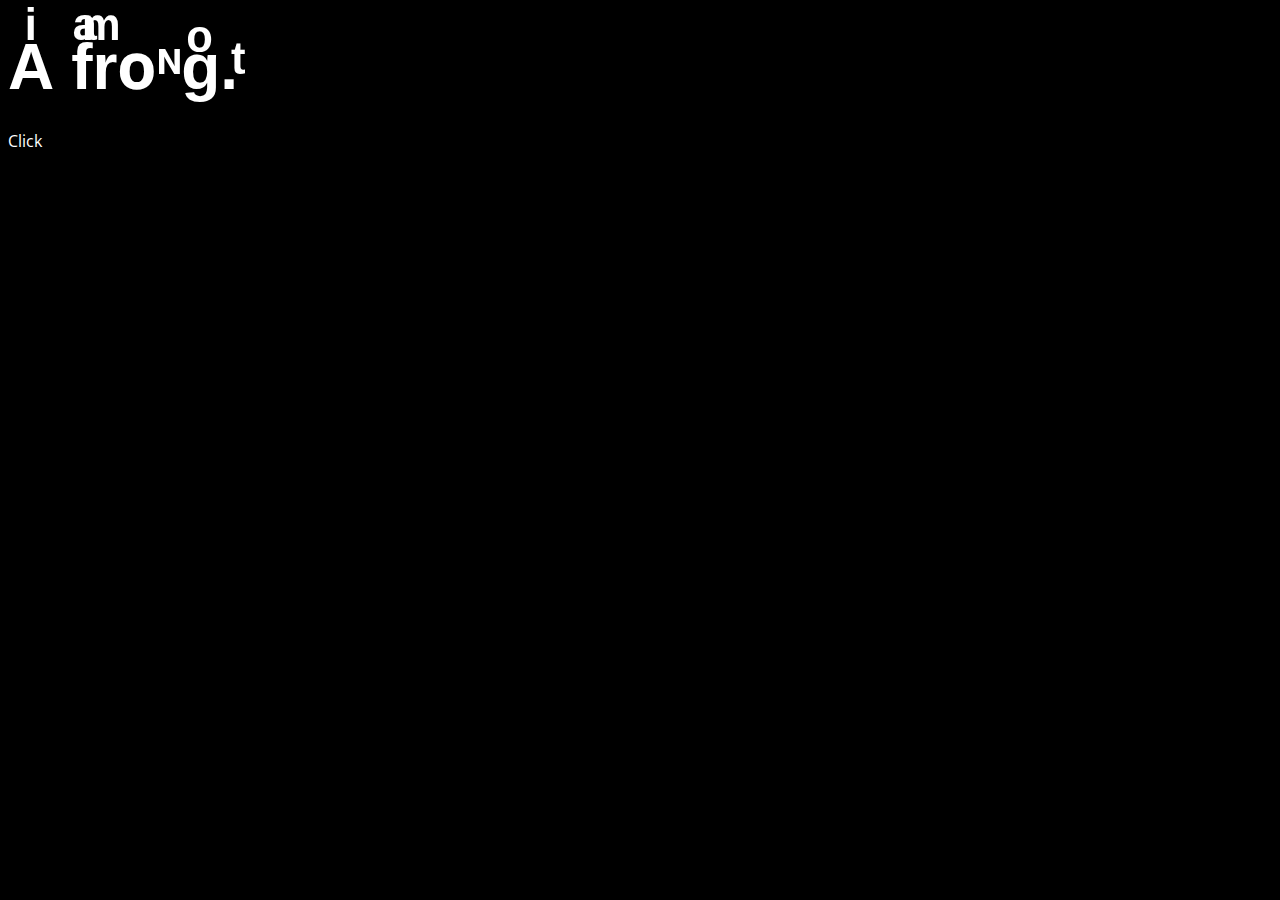
<file: index.html>
<!doctype html>
<html>
    <head>
        <meta charset="utf-8">
        <title>I'm not a frog.</title>
        <link href="https://fonts.googleapis.com/css?family=Open+Sans" rel="stylesheet">
        <link rel="stylesheet" media="all" href="style.css">
    </head>
    <body>


        <h1 class="cneter">
            <a style="font-size: 2em" href="http://ghrog.ml">Aͥ fͣrͫoᶰgͦ.ͭ</a>
        </h1>
        <a href="404.html">Click</a>
    </body>
</html>
</file>
<file: style.css>
body{
    background-color: black;
    color: white;
    font-family: 'Open Sans', sans-serif;
}
a:link {
    text-decoration: none;
    color: white;
}

a:visited {
    text-decoration: none;
    color: white;
}

a:hover {
    text-decoration: underline;
    color: white;
}

a:active {
    text-decoration: none;
    color: white;
}
</file>
